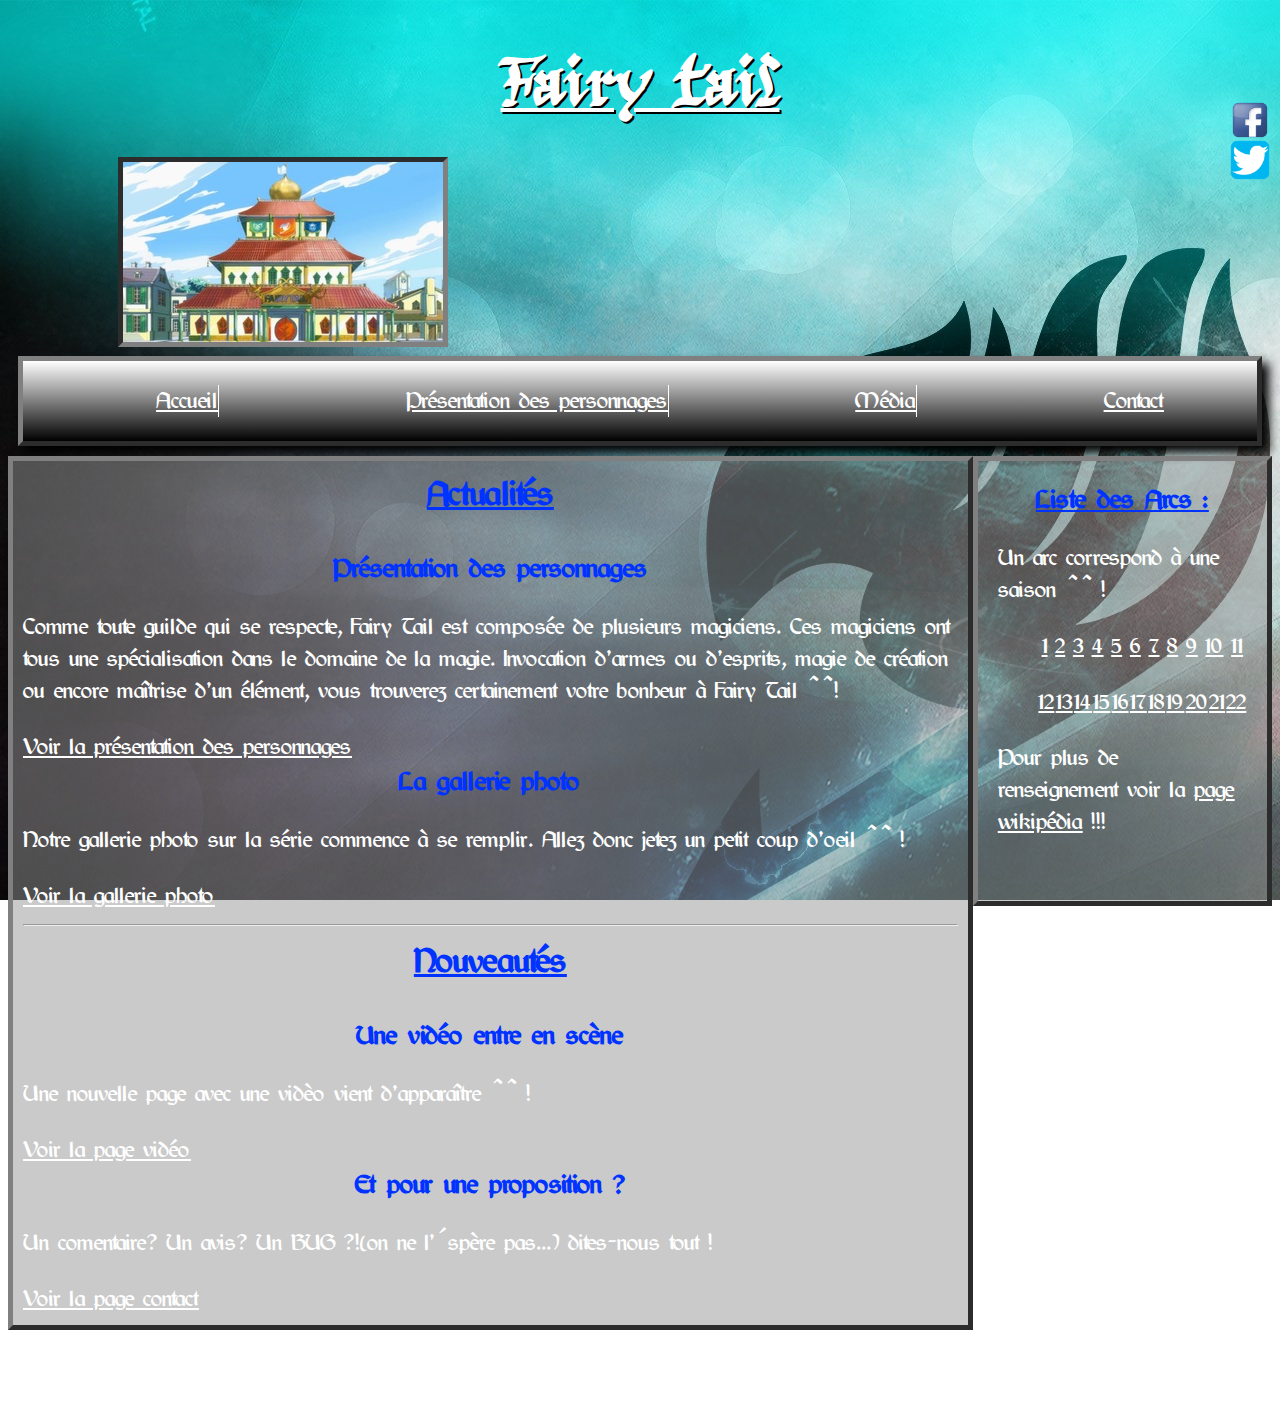
<file: index.html>
<!DOCTYPE html>

<html lang="fr">

	<head>
		<title>Fairy Tail</title>
		<meta charset="utf-8">
		<link rel="stylesheet" type="text/css" href="style.css" media="(min-width: 800px)">
		<link rel="stylesheet" media="(max-width: 800px)" href="style2.css">
		<link rel="stylesheet" type="text/css" href="style3.css" media="print">
	</head>

	<body>
		<header>
			<h1>Fairy tail</h1>
			<img src="Img/guilde.jpg" alt= "guilde" title= "La guilde" class="imagePresentation"/>
			<nav>
				<ul>
					<li class="menu"><a href="#">Accueil</a></li>
					<li class="menu"><a href="perso.html">Pr&eacute;sentation des personnages</a></li>
					<li class="menu">M&eacute;dia
						<ul class="select">
							<li><a href="gallerie.html">Photo</a></li>
							<li><a href="video.html">Vid&egrave;o</a></li>
						</ul>
					</li>
					<li class="menu"><a href="contact.php">Contact</a></li>
				</ul>
			</nav>
		</header>

<div class="containter">
		<article>
			<section>
				<h2>Actualit&eacute;s</h2>
				<br>
				<h3>Pr&eacute;sentation des personnages</h3>
				<p>Comme toute guilde qui se respecte, Fairy Tail est compos&eacute;e de plusieurs magiciens. Ces magiciens ont tous une sp&eacute;cialisation dans le domaine de la magie. Invocation d'armes ou d'esprits, magie de cr&eacute;ation ou encore ma&icirc;trise d'un &eacute;l&eacute;ment, vous trouverez certainement votre bonheur à Fairy Tail ^^!</p>
				<a href="perso.html">Voir la pr&eacute;sentation des personnages</a>
				<br>
				<h3>La gallerie photo</h3>
				<p>Notre gallerie photo sur la s&eacute;rie commence à se remplir. Allez donc jetez un petit coup d'oeil ^^ !</p>
				<a href="gallerie.html">Voir la gallerie photo</a>
			</section>
			<hr>
			<section>
				<h2>Nouveautés</h2>
				<br>
				<h3>Une vid&eacute;o entre en sc&egrave;ne</h3>
				<p>Une nouvelle page avec une vid&egrave;o vient d'appara&icirc;tre ^^ !</p>
				<a href="video.html">Voir la page vid&eacute;o</a>
				<br>
				<h3>Et pour une proposition ?</h3>
				<p>Un comentaire? Un avis? Un BUG ?!(on ne l'&acute;sp&egrave;re pas...) dites-nous tout !</p>
				<a href="contact.php">Voir la page contact</a>
			</section>
		</article>

		<aside>
			<div class="reseau">
				<img src="Img/logo_fb.png" alt= "Facebook" title= "Rejoignez-nous !" class="social"/>
				<img src="Img/logo_tw.png" alt= "Twitter" title= "Rejoignez-nous !" class="social" />
			</div>
			<h3><strong>Liste des Arcs :</strong></h3>
			<p>Un arc correspond à une saison ^^ !</p>
			<ul class="episode">
				<li><a href="https://fr.wikipedia.org/wiki/Liste_des_%C3%A9pisodes_de_Fairy_Tail">1</a>
					<ul class="nom">
						<p>Arc : Macao</p>
					</ul>				
				</li>
				
				<li><a href="https://fr.wikipedia.org/wiki/Liste_des_%C3%A9pisodes_de_Fairy_Tail">2</a>
					<ul class="nom">
						<p>Arc : Day Break</p>
					</ul>				
				</li>
				
				<li><a href="https://fr.wikipedia.org/wiki/Liste_des_%C3%A9pisodes_de_Fairy_Tail">3</a>
					<ul class="nom">
						<p>Arc : Eisen Wald</p>
					</ul>				
				</li>
				
				<li><a href="https://fr.wikipedia.org/wiki/Liste_des_%C3%A9pisodes_de_Fairy_Tail">4</a>
					<ul class="nom">
						<p>Arc : &Icirc;le de Galuna</p>
					</ul>				
				</li>
				
				<li><a href="https://fr.wikipedia.org/wiki/Liste_des_%C3%A9pisodes_de_Fairy_Tail">5</a>
					<ul class="nom">
						<p>Arc : Phatom Lord</p>
					</ul>				
				</li>
				
				<li><a href="https://fr.wikipedia.org/wiki/Liste_des_%C3%A9pisodes_de_Fairy_Tail">6</a>
					<ul class="nom">
						<p>Arc : Loki</p>
					</ul>				
				</li>
				
				<li><a href="https://fr.wikipedia.org/wiki/Liste_des_%C3%A9pisodes_de_Fairy_Tail">7</a>
					<ul class="nom">
						<p>Arc : Tour du Paradis</p>
					</ul>				
				</li>
				
				<li><a href="https://fr.wikipedia.org/wiki/Liste_des_%C3%A9pisodes_de_Fairy_Tail">8</a>
					<ul class="nom">
						<p>Arc : Bataille de Fairy Tail</p>
					</ul>				
				</li>
				
				<li><a href="https://fr.wikipedia.org/wiki/Liste_des_%C3%A9pisodes_de_Fairy_Tail">9</a>
					<ul class="nom">
						<p>Arc : Oracion Seis</p>
					</ul>				
				</li>
				
				<li><a href="https://fr.wikipedia.org/wiki/Liste_des_%C3%A9pisodes_de_Fairy_Tail">10</a>
					<ul class="nom">
						<p>Arc : Daphn&eacute;</p>
					</ul>				
				</li>
				
				<li><a href="https://fr.wikipedia.org/wiki/Liste_des_%C3%A9pisodes_de_Fairy_Tail">11</a>
					<ul class="nom">
						<p>Arc : Edolas</p>
					</ul>				
				</li>
			</ul>
			<ul class="episode">
				<li><a href="https://fr.wikipedia.org/wiki/Liste_des_%C3%A9pisodes_de_Fairy_Tail">12</a>
					<ul class="nom">
						<p>Arc : &Icirc;le Tenr&ocirc;</p>
					</ul>				
				</li>
				
				<li><a href="https://fr.wikipedia.org/wiki/Liste_des_%C3%A9pisodes_de_Fairy_Tail">13</a>
					<ul class="nom">
						<p>Arc : Sept ans plus tard</p>
					</ul>				
				</li>
				
				<li><a href="https://fr.wikipedia.org/wiki/Liste_des_%C3%A9pisodes_de_Fairy_Tail">14</a>
					<ul class="nom">
						<p>Arc : La cl&eacute; du ciel &eacute;tol&eacute;</p>
					</ul>				
				</li>
				
				<li><a href="https://fr.wikipedia.org/wiki/Liste_des_%C3%A9pisodes_de_Fairy_Tail">15</a>
					<ul class="nom">
						<p>Arc : Grand Tournoi des jeux inter-magique</p>
					</ul>				
				</li>
				
				<li><a href="https://fr.wikipedia.org/wiki/Liste_des_%C3%A9pisodes_de_Fairy_Tail">16</a>
					<ul class="nom">
						<p>Arc : &Eacute;clipse</p>
					</ul>				
				</li>
				
				<li><a href="https://fr.wikipedia.org/wiki/Liste_des_%C3%A9pisodes_de_Fairy_Tail">17</a>
					<ul class="nom">
						<p>Arc : &Eacute;clipse des esprits stellaires</p>
					</ul>				
				</li>
				
				<li><a href="https://fr.wikipedia.org/wiki/Liste_des_%C3%A9pisodes_de_Fairy_Tail">18</a>
					<ul class="nom">
						<p>Arc : La Cr&eacute;ature myst&egrave;rieuse</p>
					</ul>				
				</li>
				
				<li><a href="https://fr.wikipedia.org/wiki/Liste_des_%C3%A9pisodes_de_Fairy_Tail">19</a>
					<ul class="nom">
						<p>Arc : La Flamme &eacute;ternelle</p>
					</ul>				
				</li>
				
				<li><a href="https://fr.wikipedia.org/wiki/Liste_des_%C3%A9pisodes_de_Fairy_Tail">20</a>
					<ul class="nom">
						<p>Arc : Tartaros</p>
					</ul>				
				</li>
				
				<li><a href="https://fr.wikipedia.org/wiki/Liste_des_%C3%A9pisodes_de_Fairy_Tail">21</a>
					<ul class="nom">
						<p>Arc : Fairy Tail Zero</p>
					</ul>				
				</li>
				
				<li><a href="https://fr.wikipedia.org/wiki/Liste_des_%C3%A9pisodes_de_Fairy_Tail">22</a>
					<ul class="nom">
						<p>Arc : Un an plus tard</p>
					</ul>				
				</li>
			</ul>
			<p>Pour plus de renseignement voir la <a href="https://fr.wikipedia.org/wiki/Liste_des_%C3%A9pisodes_de_Fairy_Tail">page wikip&eacute;dia</a> !!!</p>
		</aside>
</div>

		<footer>
			<p>Goncalves Alexis et Vedrenne Cl&eacute;ment, Groupe : 2</p>
		</footer>
	</body>

</html>
</file>
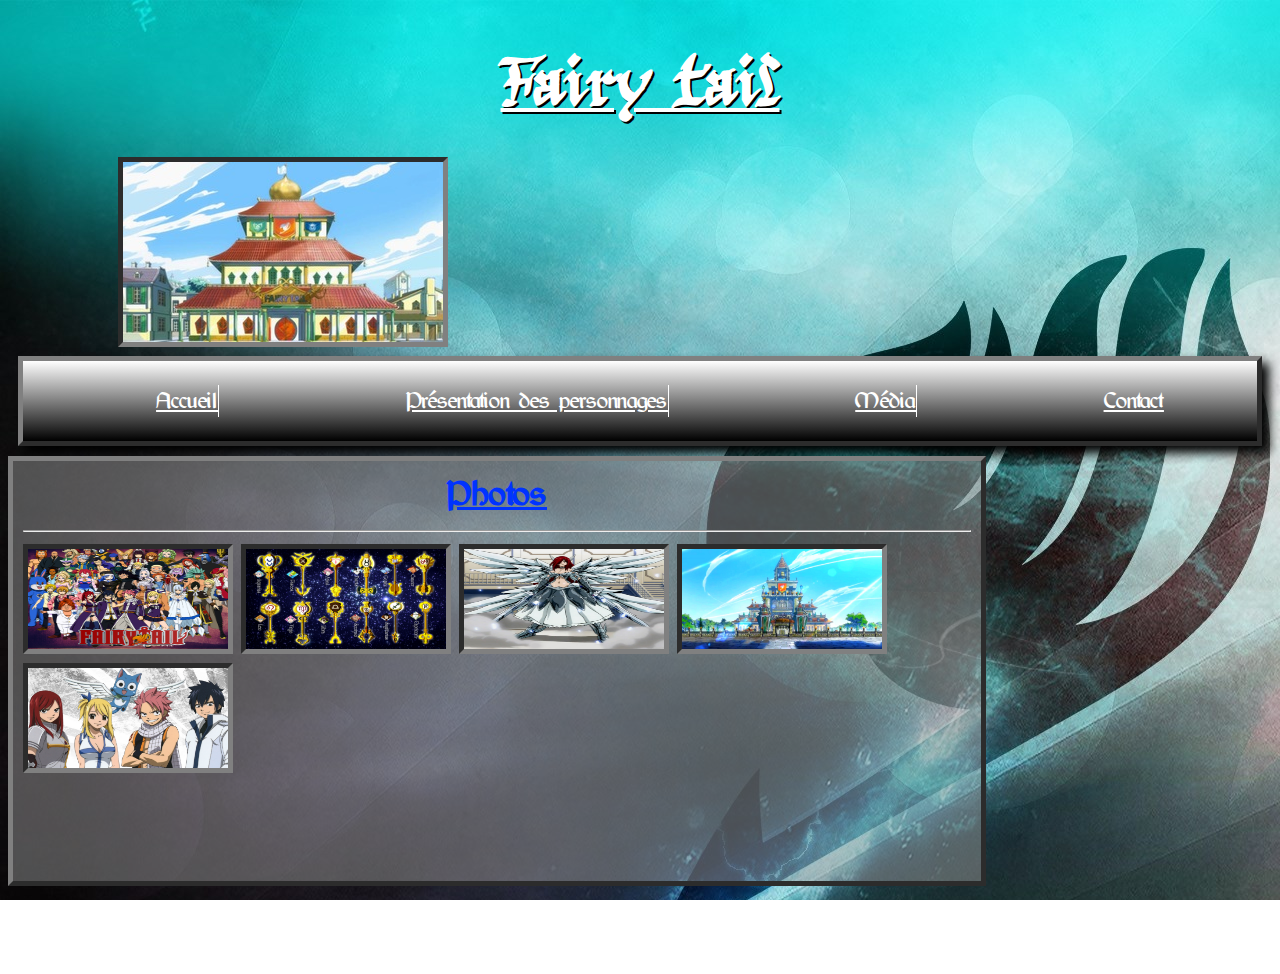
<file: gallerie.html>
<!DOCTYPE html>

<html lang="fr">

	<head>
		<title>Fairy Tail</title>
		<meta charset="utf-8">
		<link rel="stylesheet" type="text/css" href="style.css" media="(min-width: 800px)">
		<link rel="stylesheet" media="(max-width: 800px)" href="style2.css">
		<link rel="stylesheet" type="text/css" href="style3.css" media="print">
	</head>

	<body>
		<header>
			<h1>Fairy tail</h1>
			<img src="Img/guilde.jpg" alt= "guilde" title= "La guilde" class="imagePresentation"/>
			
			<nav>
				<ul>
					<li class="menu"><a href="index.html">Accueil</a></li>
					<li class="menu"><a href="perso.html">Pr&eacute;sentation des personnages</a></li>
					<li class="menu">M&eacute;dia
						<ul class="select">
							<li><a href="gallerie.html">Photo</a></li>
							<li><a href="video.html">Vid&eacute;o</a></li>
						</ul>
					</li>
					<li class="menu"><a href="contact.php">Contact</a></li>
				</ul>
			</nav>
		</header>

		<article>
			<h2>Photos</h2>
			<hr>
			<div id=gall>
				<a href='img1.html'><img class="gallPh" src="Img/fairy-tail.jpg" alt= "fairy-tail" title= "fairy-tail"/></a>
				<a href='img2.html'><img class="gallPh" src="Img/clés.png" alt= "Les 12 clés d'or" title= "Les 12 clés d'or"/></a>
				<a href='img3.html'><img class="gallPh" src="Img/Armure.jpg" alt= "Armure d'Erza" title= "Armure d'Erza"/></a>
				<a href='img4.html'><img class="gallPh" src="Img/newguilde.jpg" alt= "Nouvelle guilde" title= "Nouvelle guilde"/></a>
				<a href='img5.html'><img class="gallPh" src="Img/depart.jpg" alt= "Equipe de départ" title= "Equipe de départ"/></a>
			</div>
		</article>

		<footer>
			<p>Goncalves Alexis et Vedrenne Cl&eacute;ment, Groupe : 2</p>
		</footer>
	</body>

</html>
</file>
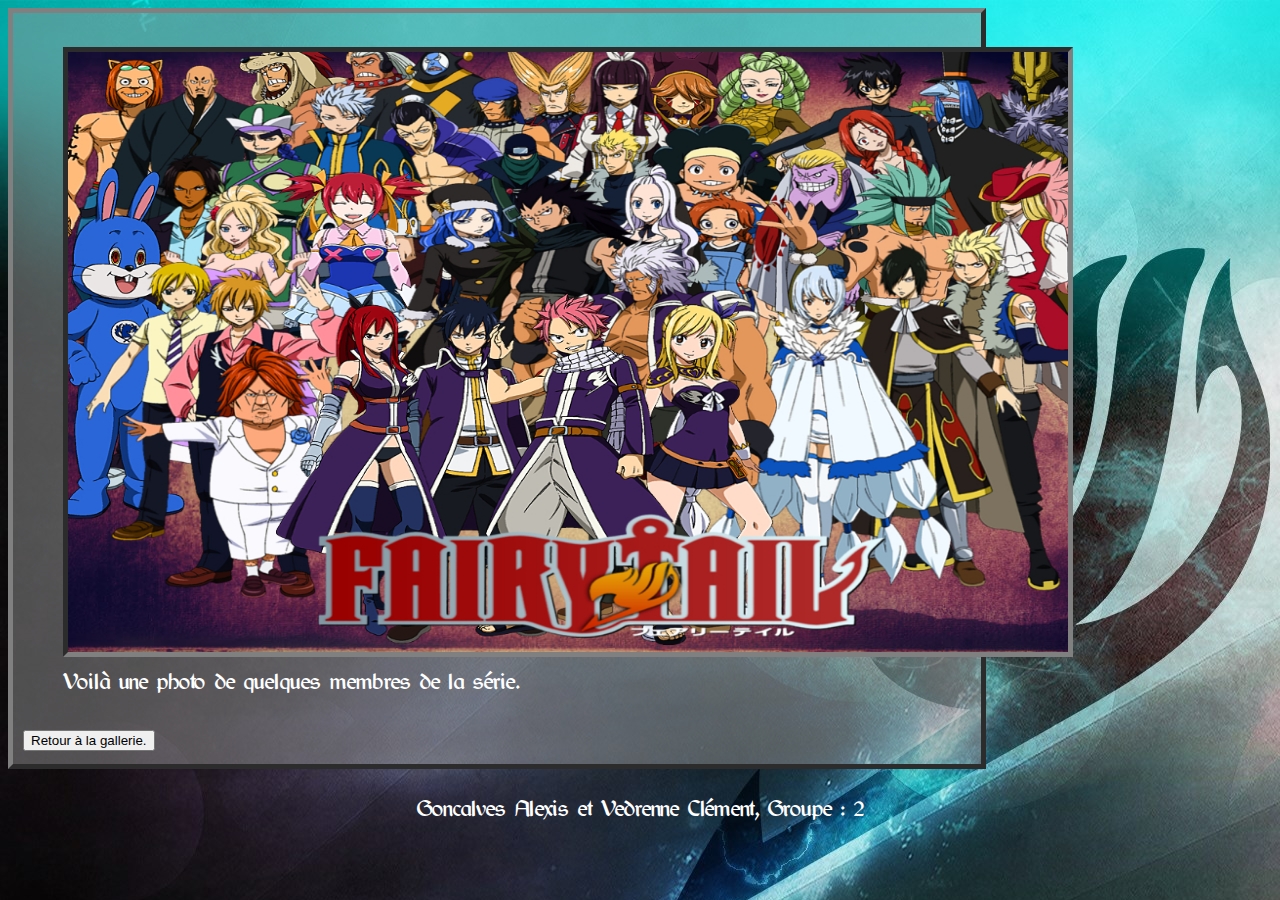
<file: img1.html>
<!DOCTYPE html>

<html lang="fr">

	<head>
		<title>Fairy Tail</title>
		<meta charset="utf-8">
		<link rel="stylesheet" type="text/css" href="style.css" media="(min-width: 800px)">
		<link rel="stylesheet" media="(max-width: 800px)" href="style2.css">
		<link rel="stylesheet" type="text/css" href="style3.css" media="print">
	</head>

	<body>

		<article class="view">
			<figure>
				<img src="Img/fairy-tail.jpg" alt= "fairy-tail" title= "fairy-tail" class="photo" />
				<figcaption>Voil&agrave; une photo de quelques membres de la s&eacute;rie.</figcaption>
			</figure>
			<a href="gallerie.html"><button>Retour à la gallerie.</button></a>
		</article>

		<footer>
			<p>Goncalves Alexis et Vedrenne Cl&eacute;ment, Groupe : 2</p>
		</footer>
	</body>

</html>
</file>
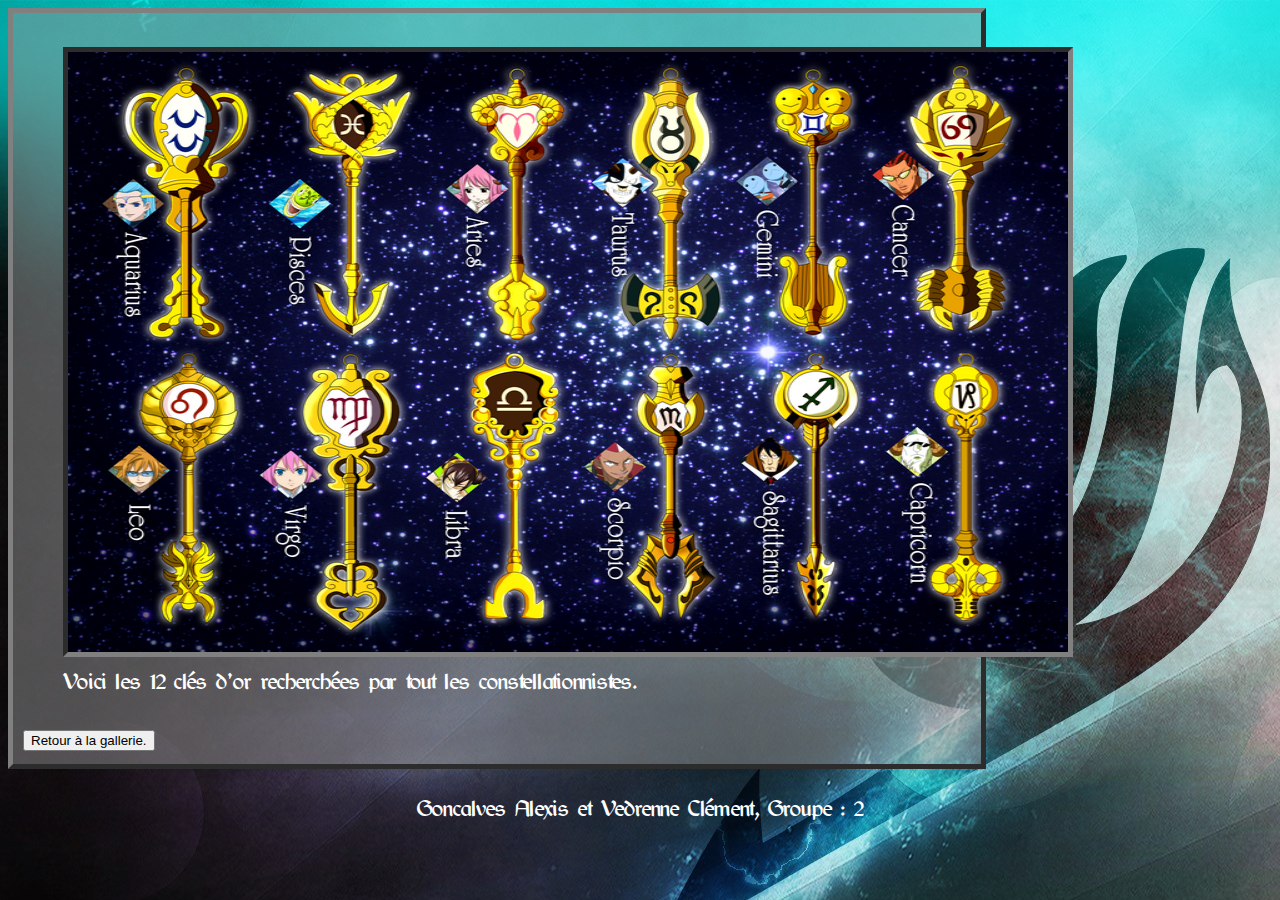
<file: img2.html>
<!DOCTYPE html>

<html lang="fr">

	<head>
		<title>Fairy Tail</title>
		<meta charset="utf-8">
		<link rel="stylesheet" type="text/css" href="style.css" media="(min-width: 800px)">
		<link rel="stylesheet" media="(max-width: 800px)" href="style2.css">
		<link rel="stylesheet" type="text/css" href="style3.css" media="print">
	</head>

	<body>
		<article class="view">
			<figure>
				<img class="photo" src="Img/clés.png" alt= "Les 12 clés d'or" title= "Les 12 clés d'or"/>
				<figcaption>Voici les 12 cl&eacute;s d'or recherch&eacute;es par tout les constellationnistes.</figcaption>
			</figure>
			<a href="gallerie.html"><button>Retour à la gallerie.</button></a>
		</article>
	</body>

	<foot>
		<footer>
			<p>Goncalves Alexis et Vedrenne Cl&eacute;ment, Groupe : 2</p>
		</footer>
	</foot>

</html>
</file>
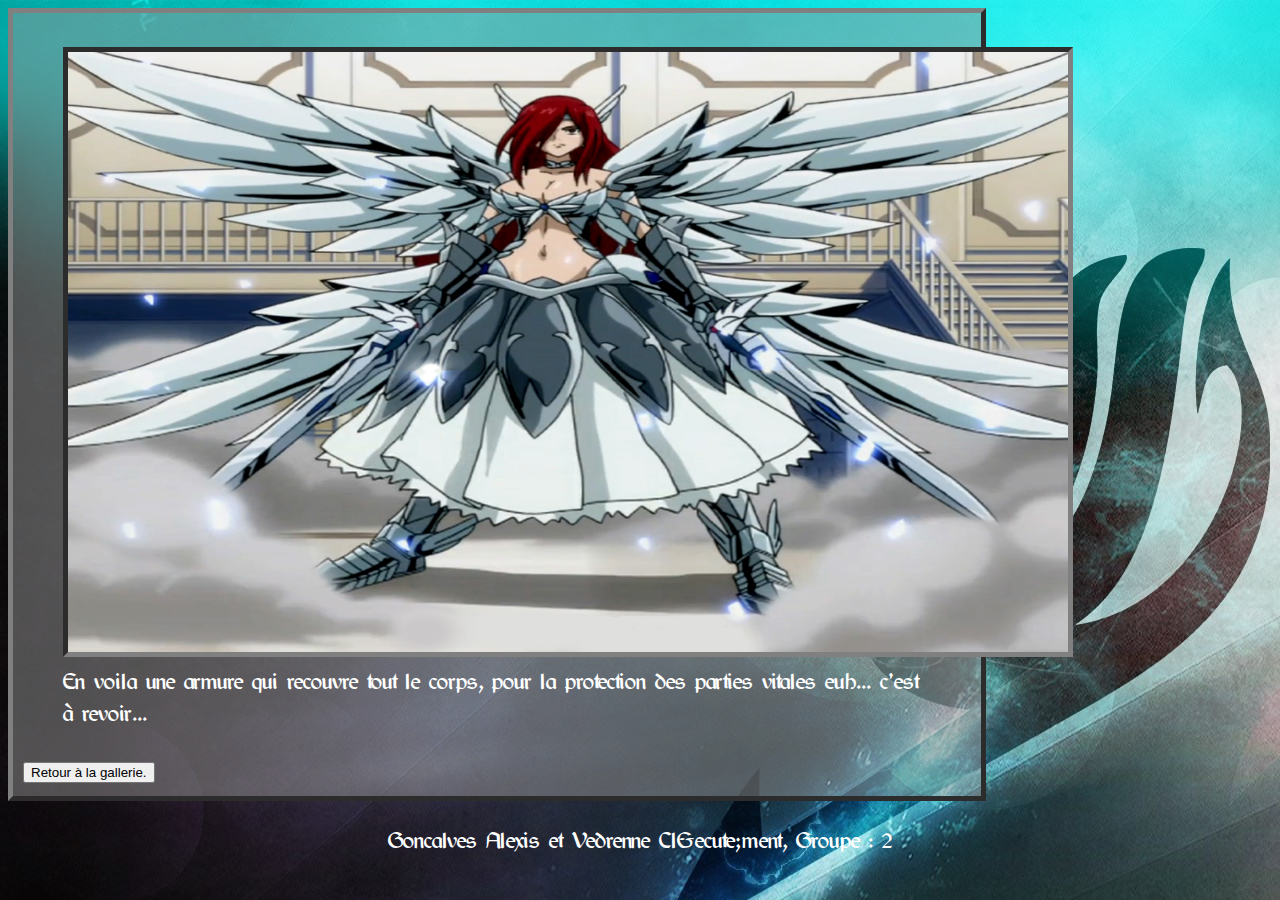
<file: img3.html>
<!DOCTYPE html>

<html lang="fr">

	<head>
		<title>Fairy Tail</title>
		<meta charset="utf-8">
		<link rel="stylesheet" type="text/css" href="style.css" media="(min-width: 800px)">
		<link rel="stylesheet" media="(max-width: 800px)" href="style2.css">
		<link rel="stylesheet" type="text/css" href="style3.css" media="print">
	</head>

	<body>
		<article class="view">
			<figure>
				<img class="photo" src="Img/Armure.jpg" alt= "Armure d'Erza" title= "Armure d'Erza"/>
				<figcaption>En voila une armure qui recouvre tout le corps, pour la protection des parties vitales euh... c'est à revoir...</figcaption>
			</figure>
		<a href="gallerie.html"><button>Retour à la gallerie.</button></a>
		</article>

		<footer>
			<p>Goncalves Alexis et Vedrenne Cl&ecute;ment, Groupe : 2</p>
		</footer>
	</body>

</html>
</file>
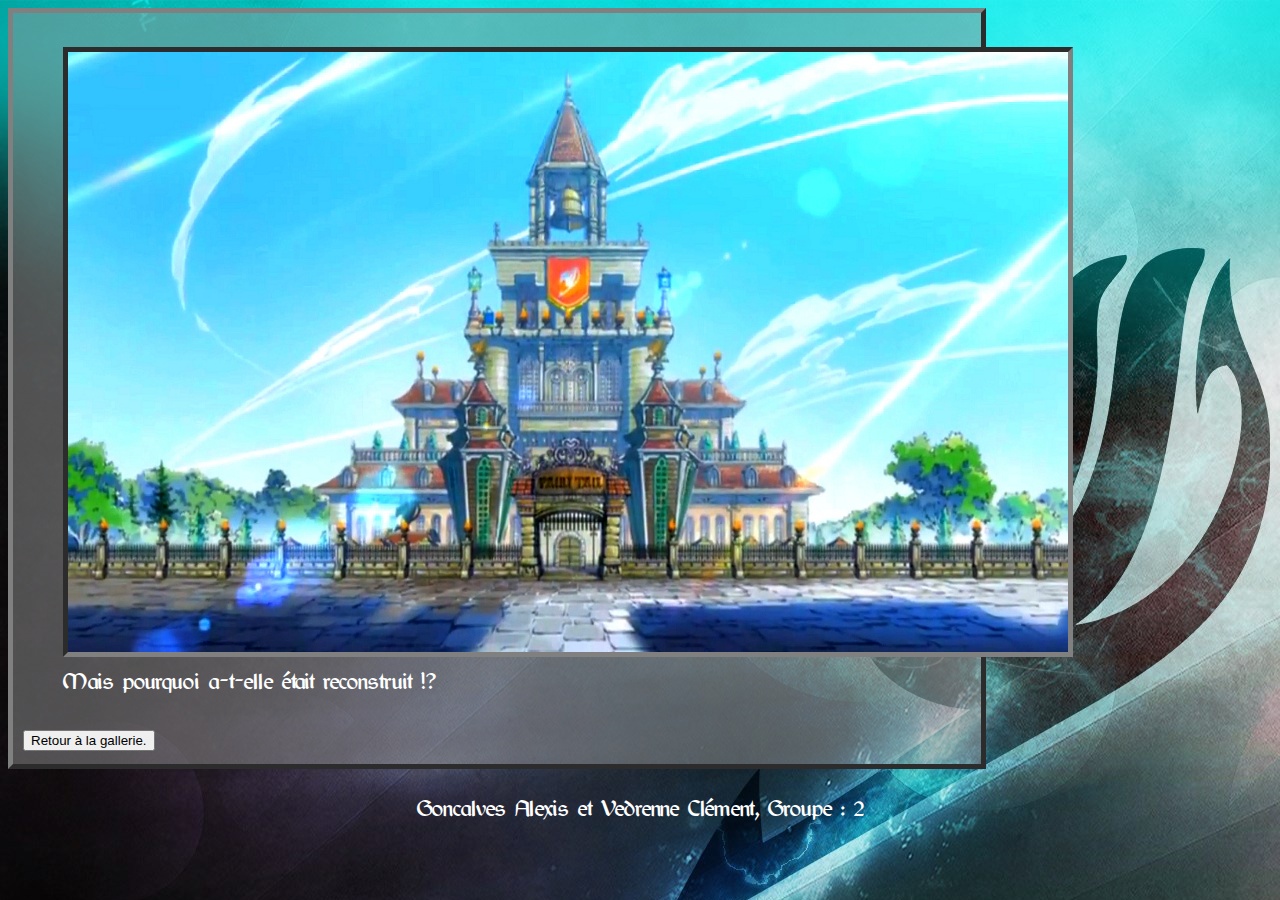
<file: img4.html>
<!DOCTYPE html>

<html lang="fr">

	<head>
		<title>Fairy Tail</title>
		<meta charset="utf-8">
		<link rel="stylesheet" type="text/css" href="style.css" media="(min-width: 800px)">
		<link rel="stylesheet" media="(max-width: 800px)" href="style2.css">
		<link rel="stylesheet" type="text/css" href="style3.css" media="print">
	</head>

	<body>
		<article class="view">
			<figure>
				<img class="photo" src="Img/newguilde.jpg" alt= "Nouvelle guilde" title= "Nouvelle guilde"/>
				<figcaption>Mais pourquoi a-t-elle &eacute;tait reconstruit !?</figcaption>
			</figure>
			<a href="gallerie.html"><button>Retour à la gallerie.</button></a>
		</article>

		<footer>
			<p>Goncalves Alexis et Vedrenne Cl&eacute;ment, Groupe : 2</p>
		</footer>
	</body>

</html>
</file>
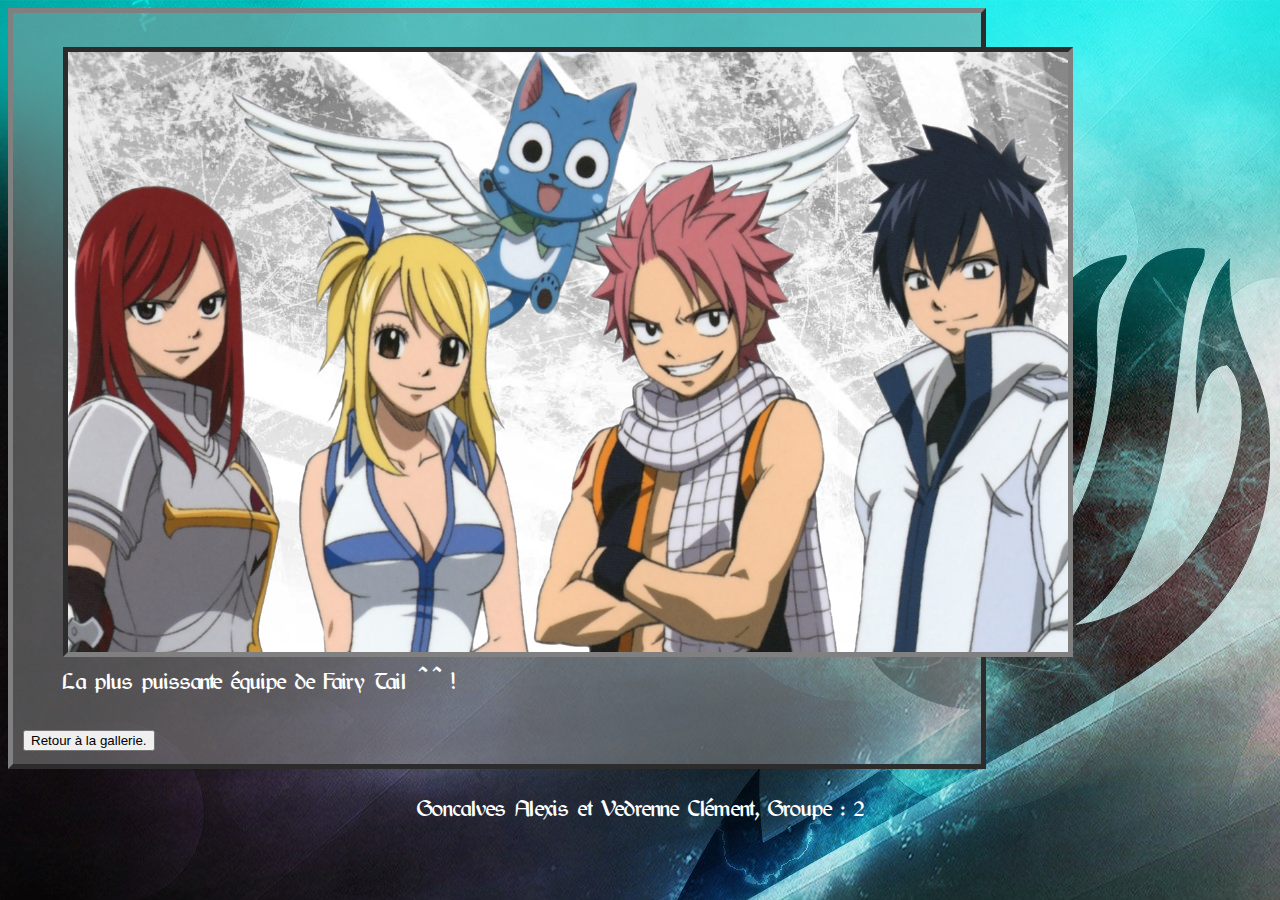
<file: img5.html>
<!DOCTYPE html>

<html lang="fr">

	<head>
		<title>Fairy Tail</title>
		<meta charset="utf-8">
		<link rel="stylesheet" type="text/css" href="style.css" media="(min-width: 800px)">
		<link rel="stylesheet" media="(max-width: 800px)" href="style2.css">
		<link rel="stylesheet" type="text/css" href="style3.css" media="print">
	</head>

	<body>
		<article class="view">
			<figure>
				<img class="photo" src="Img/depart.jpg" alt= "Equipe de départ" title= "Equipe de départ"/>
				<figcaption>La plus puissante équipe de Fairy Tail ^^ !</figcaption>
			</figure>
			<a href="gallerie.html"><button>Retour à la gallerie.</button></a>
		</article>

		<footer>
			<p>Goncalves Alexis et Vedrenne Cl&eacute;ment, Groupe : 2</p>
		</footer>
	</body>

</html>
</file>
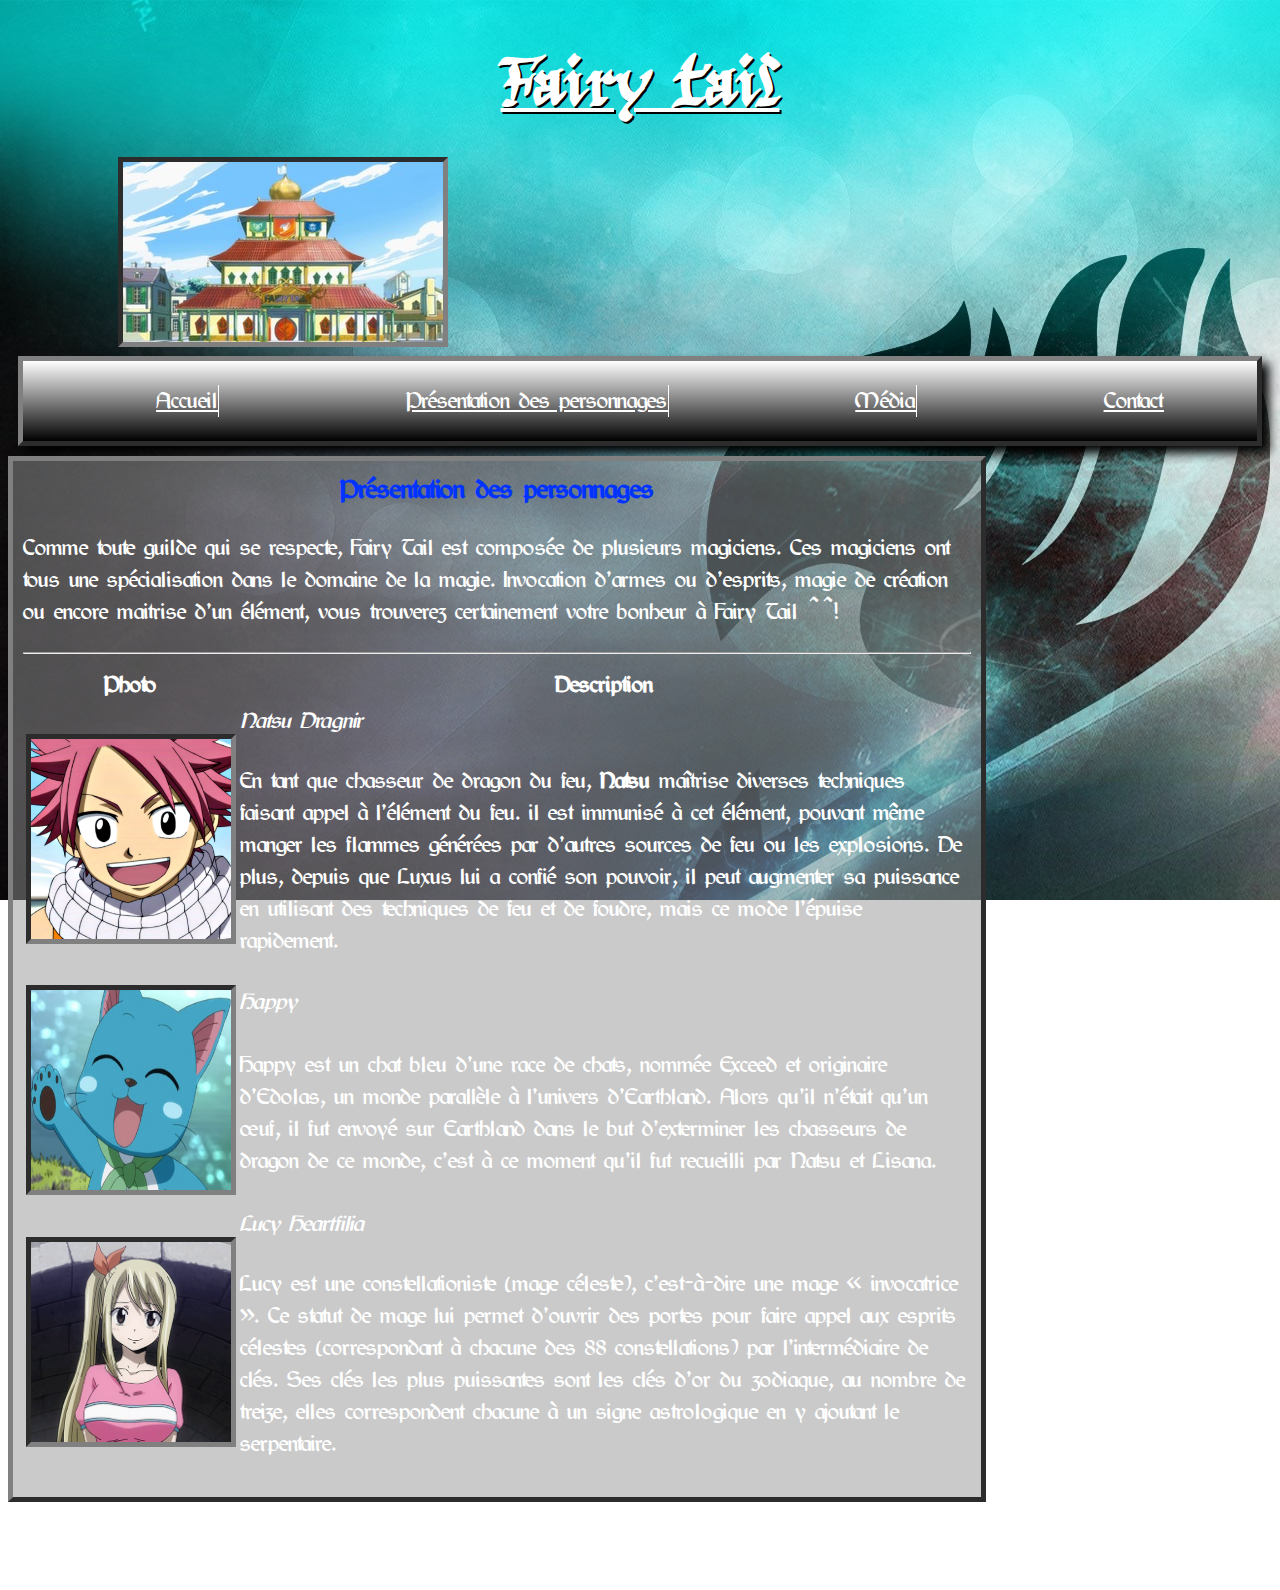
<file: perso.html>
<!DOCTYPE html>

<html lang="fr">

	<head>
		<title>Fairy Tail</title>
		<meta charset="utf-8">
		<link rel="stylesheet" type="text/css" href="style.css" media="(min-width: 800px)">
		<link rel="stylesheet" media="(max-width: 800px)" href="style2.css">
		<link rel="stylesheet" type="text/css" href="style3.css" media="print">
	</head>

	<body>
		<header>
			<h1>Fairy tail</h1>
			<img src="Img/guilde.jpg" alt= "guilde" title= "La guilde" class="imagePresentation"/>
			<nav>
				<ul>
					<li class="menu"><a href="index.html">Accueil</a></li>
					<li class="menu"><a href="#">Pr&eacute;sentation des personnages</a></li>
					<li class="menu">M&eacute;dia
						<ul class="select">
							<li><a href="gallerie.html">Photo</a></li>
							<li><a href="video.html">Vid&eacute;o</a></li>
						</ul>
					</li>
					<li class="menu"><a href="contact.php">Contact</a></li>
				</ul>
			</nav>
		</header>

		<article>
			<h3>Pr&eacute;sentation des personnages</h3>

			<p>Comme toute guilde qui se respecte, Fairy Tail est compos&eacute;e de plusieurs magiciens. Ces magiciens ont tous une sp&eacute;cialisation dans le domaine de la magie. Invocation d'armes ou d'esprits, magie de cr&eacute;ation ou encore maitrise d'un &eacute;l&eacute;ment, vous trouverez certainement votre bonheur à Fairy Tail ^^!</p>

			<hr>
				
				<table>
					<tr>
						<th>Photo</th>
						<th>Description</th>
					</tr>
					<tr>
						<td rowspan="2"><img src="Img/Natsu_prof.jpg" alt= "Natsu" title= "Natsu" class="perso"/></td>
						<td class="name"><em>Natsu Dragnir</em></td>
					</tr>
					<tr>
						<td><p>En tant que chasseur de dragon du feu, <strong>Natsu</strong> ma&icirc;trise diverses techniques faisant appel à l'&eacute;l&eacute;ment du feu. il est immunis&eacute; à cet &eacute;l&eacute;ment, pouvant m&ecirc;me manger les flammes g&eacute;n&eacute;r&eacute;es par d'autres sources de feu ou les explosions. De plus, depuis que Luxus lui a confi&eacute; son pouvoir, il peut augmenter sa puissance en utilisant des techniques de feu et de foudre, mais ce mode l'épuise rapidement.</p></td>
					</tr>
				
					<tr>
						<td rowspan="2"><img src="Img/happy-1.jpg" alt= "Happy" title= "Happy" class="perso"/></td>
						<td class="name"><em>Happy</em></td>
					</tr>
					<tr>
						<td><p>Happy est un chat bleu d'une race de chats, nomm&eacute;e Exceed et originaire d'Edolas, un monde parall&egrave;le à l'univers d'Earthland. Alors qu'il n'&eacute;tait qu'un œuf, il fut envoy&eacute; sur Earthland dans le but d'exterminer les chasseurs de dragon de ce monde, c'est &agrave; ce moment qu'il fut recueilli par Natsu et Lisana.</p></td>
					</tr>

					<tr>
						<td rowspan="2"><img src="Img/Lucy.png" alt= "Lucy" title= "Lucy" class="perso"/></td>
						<td class="name"><em>Lucy Heartfilia</em></td>
					</tr>
					<tr>
						<td><p>Lucy est une constellationiste (mage c&eacute;leste), c'est-à-dire une mage « invocatrice ». Ce statut de mage lui permet d'ouvrir des portes pour faire appel aux esprits c&eacute;lestes (correspondant à chacune des 88 constellations) par l'interm&eacute;diaire de cl&eacute;s. Ses cl&eacute;s les plus puissantes sont les cl&eacute;s d'or du zodiaque, au nombre de treize, elles correspondent chacune à un signe astrologique en y ajoutant le serpentaire.</p></td>
					</tr>
				</table>
		</article>

		<footer>
			<p>Goncalves Alexis et Vedrenne Clément, Groupe : 2</p>
		</footer>
	</body>

</html>
</file>
<file: style.css>
@font-face
{
	font-family: maFontTitle;
	src: url(Fonts/ArgPriht.ttf);
}

@font-face
{
	font-family: maFontText;
	src: url(Fonts/Cyrodiil.otf);
}

body
{
	font-family: maFontText;
	font-size: 1.5em;
	background-image: url(Img/backgr.jpg);
	background-attachment: fixed;
	color: white;
}

header
{
	padding: 10px;
}

nav
{
	/*text-align: center;*/
	background: linear-gradient(rgb(255,255,255), rgb(0,0,0));
	box-shadow: 7px 7px 10px black;
	border: outset 5px gray;
	text-decoration: underline;
}

ul
{
	display: flex;
	justify-content: space-around;
}

.menu
{
	/*display: inline-block;
	width: 300px;*/
	list-style-type: none;
}

.menu:not(:last-child){
	border-right: 1px white solid;
}

nav ul li:hover ul.select
{
	display: block;
}

.select
{
	display: none;
	position: absolute;
	height: 80px;
	border: 5px outset gray;
	background-color: rgb(150,150,150);
}

.episode
{
	list-style-type: none;
}
.episode li:hover ul.nom{
	display: block;
}

.nom{
	display: none;
	position: absolute;
	left: 80%;
	top: 800px;
	padding: 10px;
	border: 5px outset gray;
	background-color: rgb(150,150,150);
}

a
{
	color: white;
}

a:visited
{
 	color: cyan;
}

a:hover
{
	color: orange;
}

.imagePresentation
{
	/*width: 320px;
	height: 180px;*/
	margin-left: 100px;
	border: inset 5px gray;

}

h1
{
	font-family: maFontTitle;
	text-decoration: underline;
	text-align: center;
	text-shadow: 2px 2px 0px black;
}

aside>h3{
	text-decoration: underline;
}

h2, h3
{
	text-align: center;
	margin: 0;
	color: #0033FF;
}

h2
{
	text-decoration: underline;
}

article
{
	min-height: 400px;
	/*float: left;*/
	background-color: rgba(150,150,150,0.5);
	width: 75%;
	border: outset 5px gray;
	padding: 10px;
}

.contenu
{
	display: flex;
	justify-content: center;
}


aside
{
	/*margin: 0 0 0 77%;*/
	background-color: rgba(150,150,150,0.5);
	height: 400px;
	width: 20%;
	border: outset 5px gray;
	padding: 20px;
}

.containter
{
	display: flex;
	justify-content: center;
}

.social
{
	height: 40px;
	width: 40px;
}
.reseau
{
	display: flex;
	flex-direction: column;
	position: fixed;
	right: 10px;
	top: 100px;
}

.perso
{
	height: 200px;
	width: 200px;
	border: inset 5px gray;
}

.gallPh
{
	height: 100px;
	width: 200px;
	border: inset 5px gray;
}

#film
{
	display: flex;
	flex-direction: column;
}

article>.a
{
	display: flex;
	justify-content: center;
}


#contenuFilm
{
	display: flex;
	justify-content: space-between;
	flex-direction: row-reverse;
}

/*figure
{
	margin: 10px 0 0 0;
}*/

.photo
{
	height: 600px;
	width: 1000px;
	border: inset 5px gray;
}

article>.a
{
	display: flex;
	justify-content: center;
}

form
{
	margin: 10px;
}

footer
{
	height: 6%;
	left: 0;
	right: 0;
	/*float: left;
	text-align: center;*/
	display: flex;
	justify-content: center;
}
</file>
<file: style2.css>
@font-face
{
	font-family: maFontTitle;
	src: url(Fonts/ArgPriht.ttf);
}

@font-face
{
	font-family: maFontText;
	src: url(Fonts/Cyrodiil.otf);
}

body
{
	background-color: #00CCCC;
	font-family: maFontText;
}

nav
{
	background-color: #006666;
	margin: 5px 0 5px 0;
	border: inset 3px teal;
	text-align: center;
}

.menu
{
	display: inline-block;
}

.menu:not(:last-child){
	border-right: 1px white solid;
}

nav ul li:hover ul.select
{
	display: block;
}

.select
{
	display: none;
	position: absolute;
	height: 50px;
	border: 3px outset teal;
	background-color: teal;
}

h1
{
	font-family: maFontTitle;
	text-decoration: underline;
	text-align: center;
}

a
{
	color: white;
}

a:visited
{
 color:  rgba(0, 255, 0, 1.0);
}

a:hover
{
	color: orange;
}

aside
{
	background-color: #006666;
	padding: 10px;
	margin: 5px 0 5px 0;
	border: inset 3px teal;
}

article
{
	background-color: #006666;
	padding: 10px;
	margin: 5px 0 5px 0;
	border: inset 3px teal;
}

.social
{
	height: 40px;
	width: 40px;
}

.perso
{
	height: 200px;
	width: 200px;
	border: inset 5px teal;
}

.gallPh
{
	height: 100px;
	width: 200px;
	border: inset 5px teal;
}

.photo
{
	height: 240px;
	width: 320px;
	border: inset 5px gray;
}
</file>
<file: style3.css>
@font-face
{
	font-family: maFontTitle;
	src: url(Fonts/ArgPriht.ttf);
}

@font-face
{
	font-family: maFontText;
	src: url(Fonts/Cyrodiil.otf);
}

body
{
	background-color: #00CCCC;
	font-family: maFontText;
}

header
{
	display: none;
}

footer
{
	display: none;
}
</file>
